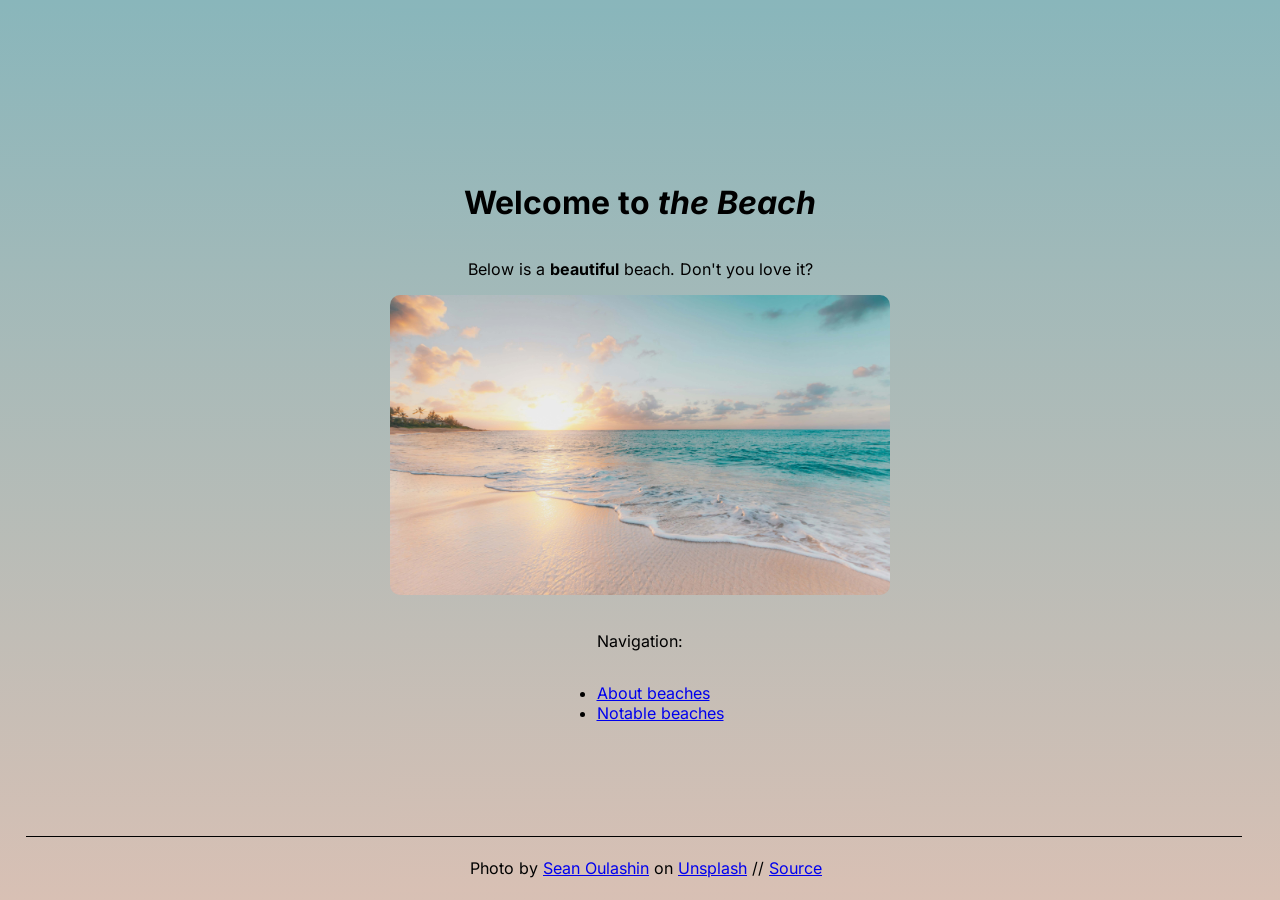
<file: index.html>
<!doctype html>
<html lang="en">
    <head>
        <meta charset="UTF-8">
        <meta name="viewport" content="initial-scale=1.0">
        <title>Beach</title>
        <link rel="stylesheet" href="style.css">
        <link rel="icon" type="image/x-icon" href="icon.png">
        <!-- Umbrella beach chair shade Icon by Alfredo Creates on https://icon-icons.com/authors/244-alfredo-creates -->
    </head>
    <body>
        <h1>Welcome to <em>the Beach</em></h1>
        <p>Below is a <b>beautiful</b> beach. Don't you love it?</p>
        <img src="sean-oulashin-KMn4VEeEPR8-unsplash.jpg" alt="Beach"><br>
        <p>Navigation:</p>
        <nav>
            <ul>
                <li><a href="./about.html">About beaches</a></li>
                <li><a href="./notable-beaches.html">Notable beaches</a></li>
            </ul>
        </nav>
        <footer>
            <hr class="hr-footer">
            <p>
                Photo by <a href="https://unsplash.com/@oulashin">Sean Oulashin</a> on <a href="https://unsplash.com/photos/seashore-during-golden-hour-KMn4VEeEPR8">Unsplash</a> //
                <a href="https://github.com/numycode/camp-site">Source</a>
            </p>
        </footer>
    </body>
</html>
</file>
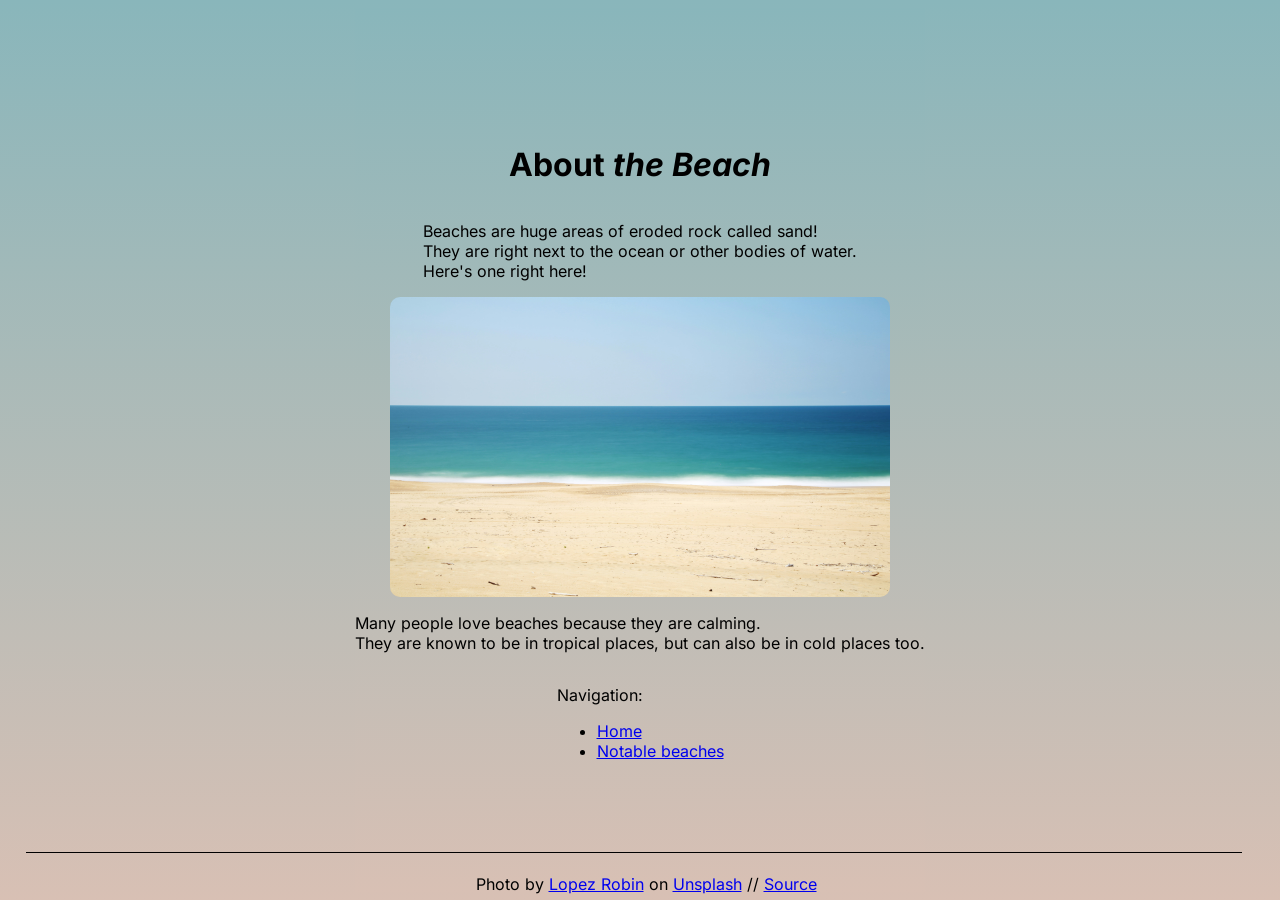
<file: about.html>
<!doctype html>
<html lang="en">
    <head>
        <meta charset="UTF-8">
        <meta name="viewport" content="initial-scale=1.0">
        <title>Beach</title>
        <link rel="stylesheet" href="style.css">
        <link rel="icon" type="image/x-icon" href="icon.png">
        <!-- Umbrella beach chair shade Icon by Alfredo Creates on https://icon-icons.com/authors/244-alfredo-creates -->
    </head>
    <body>
        <h1>About <em>the Beach</em></h1>
        <p>Beaches are huge areas of eroded rock called sand!<br>
            They are right next to the ocean or other bodies of water.<br>
            Here's one right here!</p>
        <img src="lopez-robin-apax4M-4kFI-unsplash.jpg" alt="Beach">
        <p>Many people love beaches because they are calming.<br>They are known to be in tropical places, but can also be in cold places too.</p>
        <nav>
            <p>Navigation:</p>
            <ul>
                <li><a href="./index.html">Home</a></li>
                <li><a href="./notable-beaches.html">Notable beaches</a></li>
            </ul>
        </nav>
        <footer><hr class="hr-footer">Photo by <a href="https://unsplash.com/@lopezrobin">Lopez Robin</a> on <a href="https://unsplash.com/photos/sandy-beach-with-turquoise-ocean-apax4M-4kFI">Unsplash</a> //
            <a href="https://github.com/numycode/camp-site">Source</a>
        </footer>
    </body>
</html>
</file>
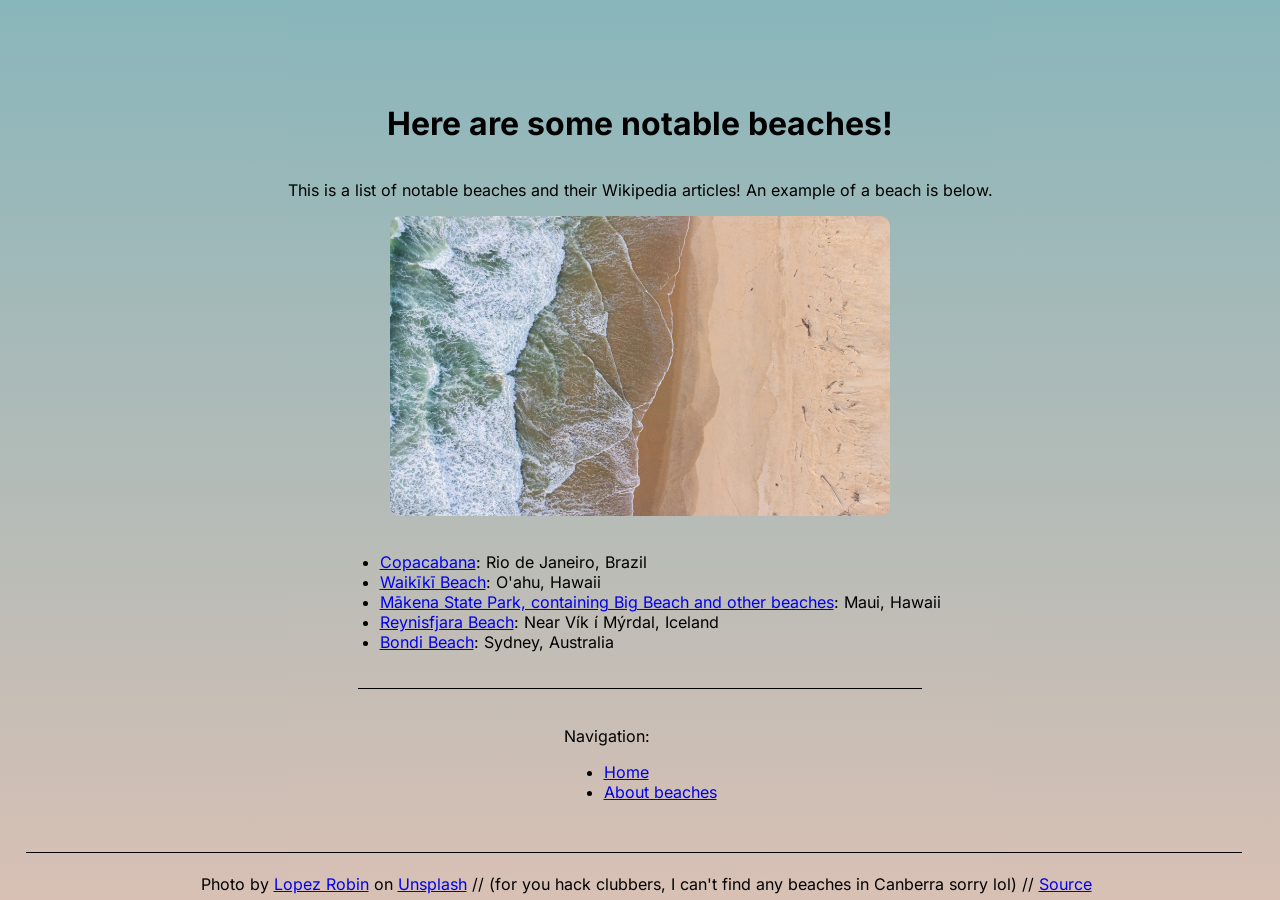
<file: notable-beaches.html>
<!doctype html>
<html lang="en">
    <head>
        <meta charset="UTF-8">
        <meta name="viewport" content="initial-scale=1.0">
        <title>Beach</title>
        <link rel="stylesheet" href="style.css">
        <link rel="icon" type="image/x-icon" href="icon.png">
        <!-- Umbrella beach chair shade Icon by Alfredo Creates on https://icon-icons.com/authors/244-alfredo-creates -->
    </head>
    <body>
        <h1>Here are some notable beaches!</h1>
        <p>This is a list of notable beaches and their Wikipedia articles! An example of a beach is below.</p>
        <img src="lopez-robin-nBPp7pzPSH8-unsplash.jpg" alt="An image of a beach titled, 'A birds eye view of a beach and ocean'."><br>
        <ul>
            <li><a href="https://en.wikipedia.org/wiki/Copacabana,_Rio_de_Janeiro">Copacabana</a>: Rio de Janeiro, Brazil</li>
            <li><a href="https://en.wikipedia.org/wiki/Waik%C4%ABk%C4%AB">Waikīkī Beach</a>: O'ahu, Hawaii</li>
            <li><a href="https://en.wikipedia.org/wiki/M%C4%81kena_State_Park">Mākena State Park, containing Big Beach and other beaches</a>: Maui, Hawaii</li>
            <li><a href="https://en.wikipedia.org/wiki/Reynisfjara">Reynisfjara Beach</a>: Near Vík í Mýrdal, Iceland</li>
            <li><a href="https://en.wikipedia.org/wiki/Bondi_Beach">Bondi Beach</a>: Sydney, Australia</li>
        </ul>
        <hr>
        <nav>
            <p>Navigation:</p>
            <ul>
                <li><a href="./index.html">Home</a><br></li>
                <li><a href="./about.html">About beaches</a></li>
            </ul>
        </nav>
        <footer>
            <hr class="hr-footer">
            Photo by <a href="https://unsplash.com/@lopezrobin">Lopez Robin</a> on <a href="https://unsplash.com/photos/a-birds-eye-view-of-a-beach-and-ocean-nBPp7pzPSH8">Unsplash</a> //
            (for you hack clubbers, I can't find any beaches in Canberra sorry lol) //
            <a href="https://github.com/numycode/camp-site">Source</a>
        </footer>
    </body>
</html>
</file>
<file: style.css>
img {
    width: 500px;
    height: 300px;
    border-radius: 10px;
}
body, html {
    display: flex;
    align-items: center;
    justify-content: center;
    flex-direction: column;
    font-family: Inter, sans-serif;
    background: #D8C0B4;
    background: linear-gradient(180deg, rgba(216, 192, 180, 1) 0%, rgba(87, 199, 133, 1) 0%, rgba(137, 182, 187, 1) 0%, rgba(216, 192, 180, 1) 100%);
    background-size: cover;
    height: 100%;
}
footer {
    position: fixed;
    left: 0;
    bottom: 0;
    width: 100%;
    text-align: center;
    margin: 6px;
}
hr {
    border: none;
    width: 80%;
    height: 1px;
    border-top: 1px solid black;
    margin: 20px;
}
hr.hr-footer {
    border: none;
    width: 95%;
    height: 1px;
    border-top: 1px solid black;
    margin: 20px;
}

/* inter-regular - latin */
@font-face {
    font-display: swap; /* Check https://developer.mozilla.org/en-US/docs/Web/CSS/@font-face/font-display for other options. */
    font-family: 'Inter';
    font-style: normal;
    font-weight: 400;
    src: url('./fonts/inter-v20-latin-regular.woff2') format('woff2'); /* Chrome 36+, Opera 23+, Firefox 39+, Safari 12+, iOS 10+ */
}

/* inter-italic - latin */
@font-face {
    font-display: swap; /* Check https://developer.mozilla.org/en-US/docs/Web/CSS/@font-face/font-display for other options. */
    font-family: 'Inter';
    font-style: italic;
    font-weight: 400;
    src: url('./fonts/inter-v20-latin-italic.woff2') format('woff2'); /* Chrome 36+, Opera 23+, Firefox 39+, Safari 12+, iOS 10+ */
}

/* inter-500 - latin */
@font-face {
    font-display: swap; /* Check https://developer.mozilla.org/en-US/docs/Web/CSS/@font-face/font-display for other options. */
    font-family: 'Inter';
    font-style: normal;
    font-weight: 500;
    src: url('./fonts/inter-v20-latin-500.woff2') format('woff2'); /* Chrome 36+, Opera 23+, Firefox 39+, Safari 12+, iOS 10+ */
}

/* inter-700 - latin */
@font-face {
    font-display: swap; /* Check https://developer.mozilla.org/en-US/docs/Web/CSS/@font-face/font-display for other options. */
    font-family: 'Inter';
    font-style: normal;
    font-weight: 700;
    src: url('./fonts/inter-v20-latin-700.woff2') format('woff2'); /* Chrome 36+, Opera 23+, Firefox 39+, Safari 12+, iOS 10+ */
}

/* inter-700italic - latin */
@font-face {
    font-display: swap; /* Check https://developer.mozilla.org/en-US/docs/Web/CSS/@font-face/font-display for other options. */
    font-family: 'Inter';
    font-style: italic;
    font-weight: 700;
    src: url('./fonts/inter-v20-latin-700italic.woff2') format('woff2'); /* Chrome 36+, Opera 23+, Firefox 39+, Safari 12+, iOS 10+ */
}
</file>
